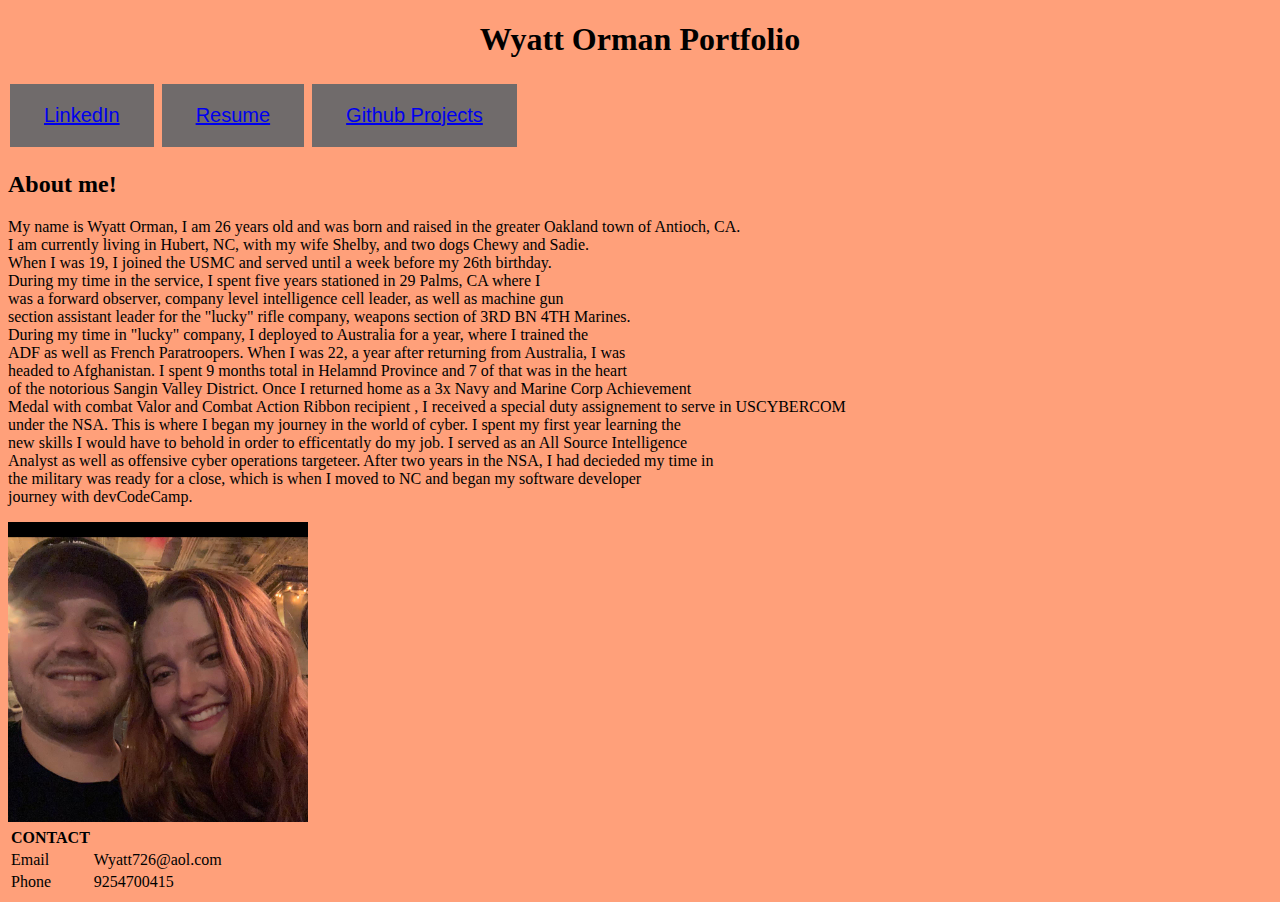
<file: index.html>
<!DOCTYPE html>
<html lang="en">
<head>
    <meta charset="UTF-8">
    <meta http-equiv="X-UA-Compatible" content="IE=edge">
    <meta name="viewport" content="width=device-width, initial-scale=1.0">
    <title>portfolio</title>
    <link rel="stylesheet" type="text/css" href="io.css"/>
</head>
<body>
    
    <style>
        body {
            background-image: url('https://static.vecteezy.com/system/resources/thumbnails/001/946/670/small/abstract-template-grey-geometric-shine-and-layer-background-with-light-blue-effect-technology-style-free-vector.jpg');
            background-repeat: no-repeat;
            background-attachment: fixed; 
            background-size: 100% 100%;
        }
        
        </style>
    <h1> Wyatt Orman Portfolio</h1>
    <section class="home">
        
        <button style="background-color: rgb(112, 107, 107);" type="button">
           <a href= "https://www.linkedin.com/in/wyatt-orman-a48274174/">LinkedIn</a>
            </button>
        
        <button style="background-color: rgb(112, 107, 107);" type="button">           
            <a href= "resume.html">Resume</a>

            </button >

        <button style="background-color: rgb(112, 107, 107);" type="button">
            <a href="https://github.com/Wyatt726/mostWantedUser">Github Projects</a> 
    
            </button>

        </section class="about-me">
        <h2> About me!</h2>
    
        <p>My name is Wyatt Orman, I am 26 years old and was born and raised in the greater Oakland town of Antioch, CA. <br>
            I am currently living in Hubert, NC, with my wife Shelby, and two dogs Chewy and Sadie.<br>
            When I was 19, I joined the USMC and served until a week before my 26th birthday. <br>
            During my time in the service, I spent five years stationed in 29 Palms, CA where I <br>
            was a forward observer, company level intelligence cell leader, as well as machine gun <br>
            section assistant leader for the "lucky" rifle company, weapons section of 3RD BN 4TH Marines. <br>
            During my time in "lucky" company, I deployed to Australia for a year, where I trained the <br>
            ADF as well as French Paratroopers. When I was 22, a year after returning from Australia, I was <br>
            headed to Afghanistan. I spent 9 months total in Helamnd Province and 7 of that was in the heart <br>
            of the notorious Sangin Valley District. Once I returned home as a 3x Navy and Marine Corp Achievement<br>
            Medal with combat Valor and Combat Action Ribbon recipient , I received a special duty assignement to serve in USCYBERCOM<br>
            under the NSA. This is where I began my journey in the world of cyber. I spent my first year learning the  <br>
            new skills I would have to behold in order to efficentatly do my job. I served as an All Source Intelligence  <br>
            Analyst as well as offensive cyber operations targeteer. After two years in the NSA, I had decieded my time in <br>
            the military was ready for a close, which is when I moved to NC and began my software developer <br>
            journey with devCodeCamp. </p>

            <img src="wyatt_shelby.jpeg" alt="Cannot Display" 
            width="300" 
            height="300" />

        </section class="contact">
        
        <table>
            <tr> <th> CONTACT </th> <th>   </th> </tr>
            <tr> <td> Email </td> <td> Wyatt726@aol.com </td> </tr>
            <tr> <td> Phone </td> <td> 9254700415 </td> </tr>
            </table>
</file>
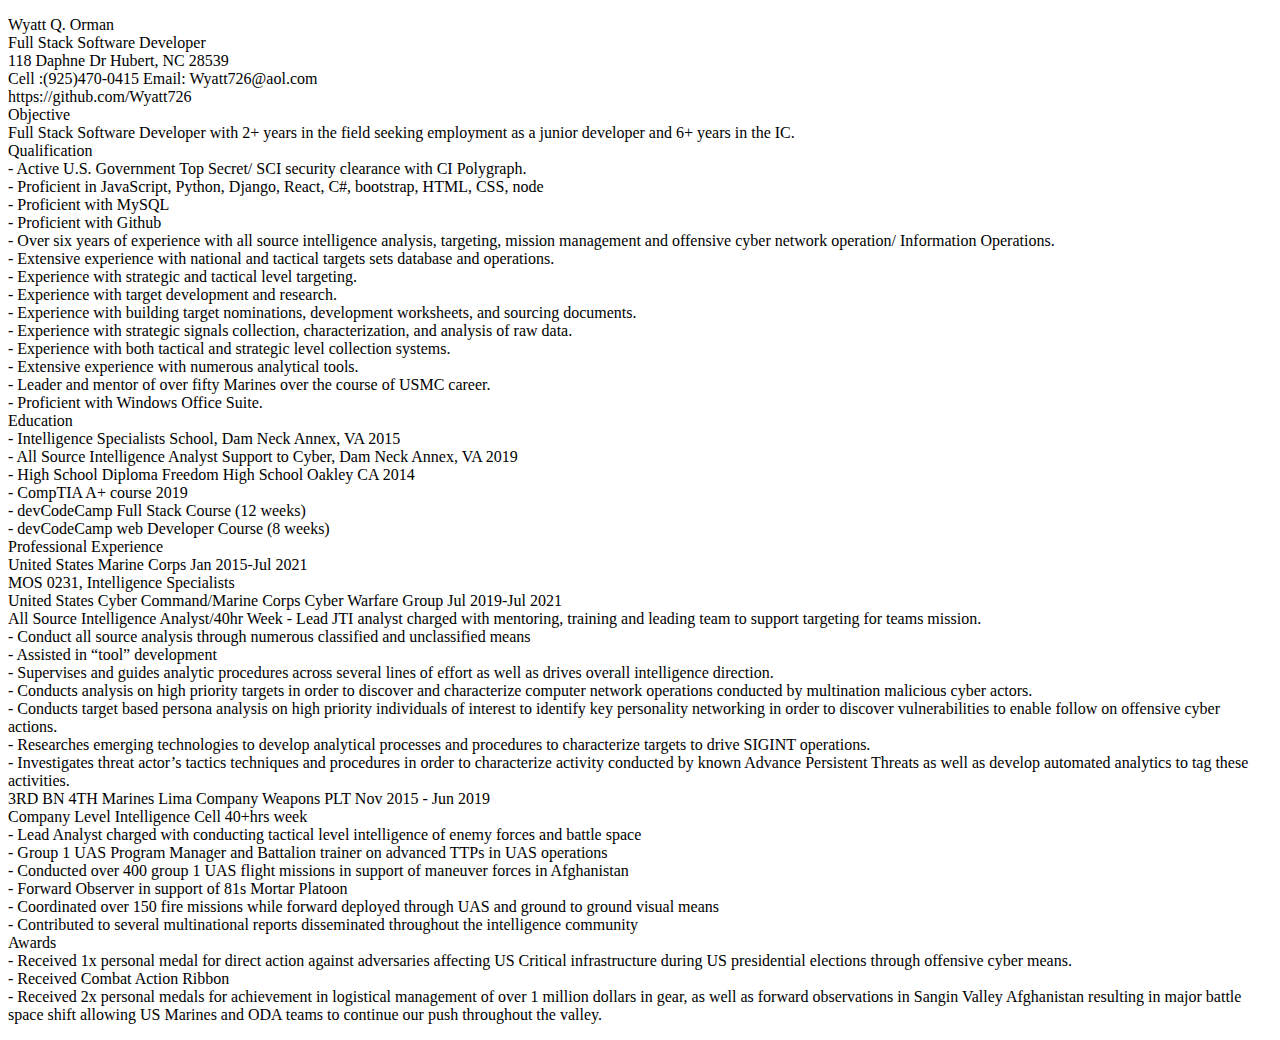
<file: resume.html>
<!DOCTYPE html>
<html lang="en">
<head>
    <meta charset="UTF-8">
    <meta http-equiv="X-UA-Compatible" content="IE=edge">
    <meta name="viewport" content="width=device-width, initial-scale=1.0">
    <title>Document</title>
</head>
<body>
    <p>
        Wyatt Q. Orman<br>
Full Stack Software Developer<br>

118 Daphne Dr Hubert, NC 28539<br>
Cell :(925)470-0415  Email: Wyatt726@aol.com<br>
https://github.com/Wyatt726<br>
Objective<br>
Full Stack Software Developer with 2+ years in the field seeking employment as a junior developer and 6+ years in the IC.<br>
Qualification<br>
-	Active U.S. Government Top Secret/ SCI security clearance with CI Polygraph.<br>
-	Proficient in JavaScript, Python, Django, React, C#, bootstrap, HTML, CSS, node<br>
-	Proficient with MySQL <br>
-	Proficient with Github<br>
-	Over six years of experience with all source intelligence analysis, targeting, mission management and offensive cyber network operation/ Information Operations.<br>
-	Extensive experience with national and tactical targets sets database and operations.  <br>
-	Experience with strategic and tactical level targeting.<br>
-	Experience with target development and research.<br>
-	Experience with building target nominations, development worksheets, and sourcing documents.<br>
-	Experience with strategic signals collection, characterization, and analysis of raw data.<br>
-	Experience with both tactical and strategic level collection systems.<br>
-	Extensive experience with numerous analytical tools.<br>
-	Leader and mentor of over fifty Marines over the course of USMC career.<br>
-	Proficient with Windows Office Suite.<br>
Education <br>
-	Intelligence Specialists School, Dam Neck Annex, VA 2015<br>
-	All Source Intelligence Analyst Support to Cyber, Dam Neck Annex, VA 2019<br>
-	High School Diploma Freedom High School Oakley CA 2014<br>
-	CompTIA A+ course 2019<br>
-	devCodeCamp Full Stack Course (12 weeks)<br>
-	devCodeCamp web Developer Course (8 weeks)<br>
Professional Experience<br>
United States Marine Corps 								Jan 2015-Jul 2021 <br>
MOS 0231, Intelligence Specialists <br>

United States Cyber Command/Marine Corps Cyber Warfare Group				Jul 2019-Jul 2021<br>
All Source Intelligence Analyst/40hr Week
-	Lead JTI analyst charged with mentoring, training and leading team to support targeting for teams mission.<br>
-	Conduct all source analysis through numerous classified and unclassified means <br>
-	Assisted in “tool” development <br>
-	Supervises and guides analytic procedures across several lines of effort as well as drives overall intelligence direction.<br>
-	Conducts analysis on high priority targets in order to discover and characterize computer network operations conducted by multination malicious cyber actors.<br>
-	Conducts target based persona analysis on high priority individuals of interest to identify key personality networking in order to discover vulnerabilities to enable follow on offensive cyber actions. <br>
-	Researches emerging technologies to develop analytical processes and procedures to characterize targets to drive SIGINT operations.<br>
-	Investigates threat actor’s tactics techniques and procedures in order to characterize activity conducted by known Advance Persistent Threats as well as develop automated analytics to tag these activities.<br>
3RD BN 4TH Marines Lima Company Weapons PLT						Nov 2015 - Jun 2019<br>
Company Level Intelligence Cell 40+hrs week<br>
-	Lead Analyst charged with conducting tactical level intelligence of enemy forces and battle space<br>
-	Group 1 UAS Program Manager and Battalion trainer on advanced TTPs in UAS operations<br>
-	Conducted over 400 group 1 UAS flight missions in support of maneuver forces in Afghanistan <br>
-	Forward Observer in support of 81s Mortar Platoon<br>
-	Coordinated over 150 fire missions while forward deployed through UAS and ground to ground visual means<br>
-	Contributed to several multinational reports disseminated throughout the intelligence community <br>
Awards	<br>
-	Received 1x personal medal for direct action against adversaries affecting US Critical infrastructure during US presidential elections through offensive cyber means.<br>
-	Received Combat Action Ribbon<br>
-	Received 2x personal medals for achievement in logistical management of over 1 million dollars in gear, as well as forward observations in Sangin Valley Afghanistan resulting in major battle space shift allowing US Marines and ODA teams to continue our push throughout the valley.<br>



    </p>
    <style>
        body {
            background-image: url('https://static.vecteezy.com/system/resources/thumbnails/001/946/670/small/abstract-template-grey-geometric-shine-and-layer-background-with-light-blue-effect-technology-style-free-vector.jpg');
            background-repeat: no-repeat;
            background-attachment: fixed; 
            background-size: 100% 100%;
        }
        
        </style>
</body>
</html>
</file>
<file: io.css>
@charset "utf-8";
h1{
    text-align: center  ;
}

section{
    text-align: center;
    border: black;
}
section{
    text-align: left;
    border: black;
}
body{
    text-decoration: black;
    background-color: lightsalmon;
}

.about-me{
    border: blanchedalmond;
} 


button {
  background-color: #1c87c9;
  border: none;
  color: white;
  padding: 20px 34px;
  text-align: center;
  text-decoration: none;
  display: inline-block;
  font-size: 20px;
  margin: 4px 2px;
  cursor: pointer;
}
</file>
